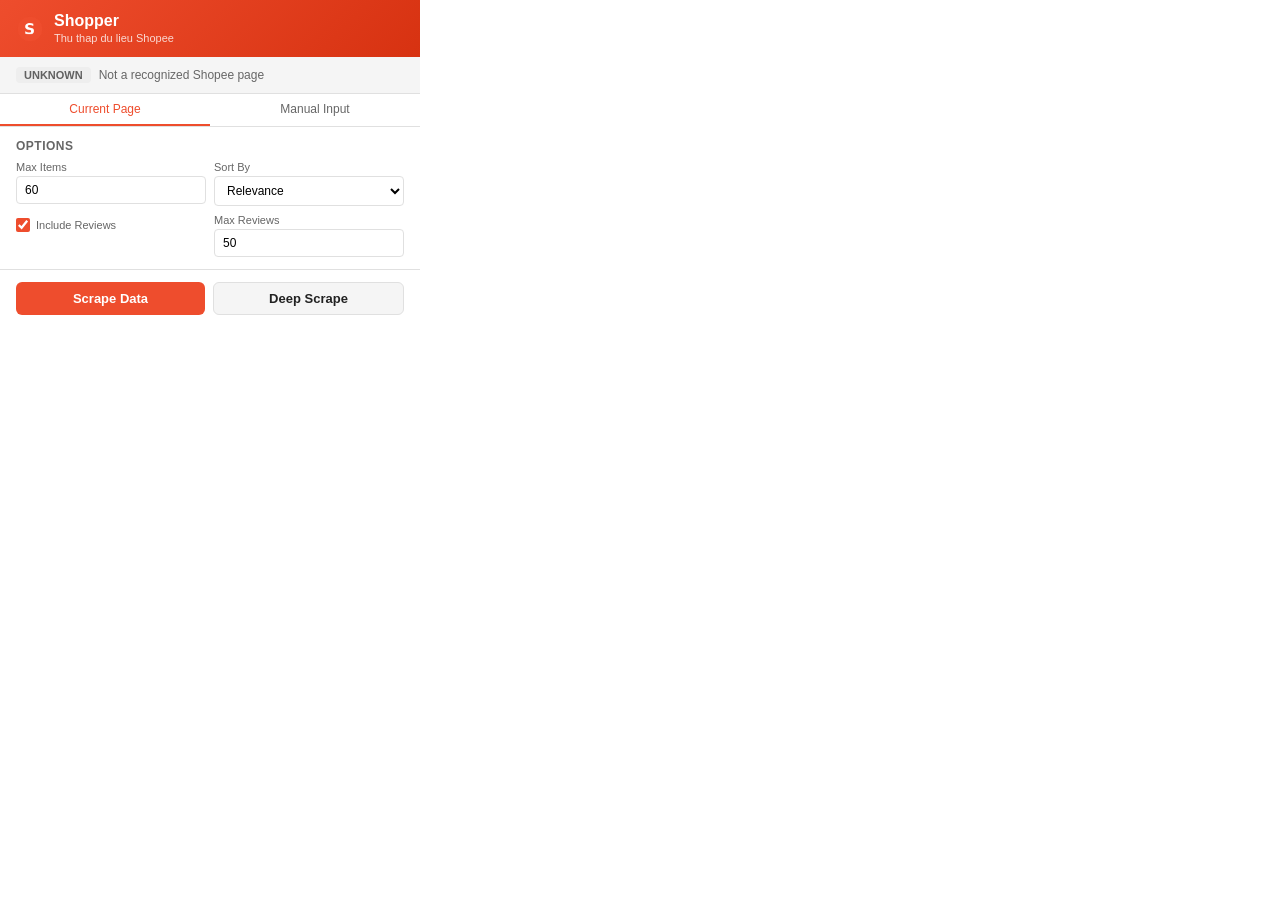
<file: extension/popup.html>
<!DOCTYPE html>
<html lang="vi">
<head>
  <meta charset="UTF-8">
  <meta name="viewport" content="width=480, initial-scale=1.0">
  <title>Shopper</title>
  <style>
    :root {
      --primary: #EE4D2D;
      --primary-dark: #D73211;
      --bg: #FFFFFF;
      --bg-secondary: #F5F5F5;
      --text: #222222;
      --text-secondary: #666666;
      --border: #E0E0E0;
      --success: #26AA99;
      --warning: #FFBF00;
      --error: #EE4D2D;
    }

    * { margin: 0; padding: 0; box-sizing: border-box; }

    body {
      width: 420px;
      font-family: -apple-system, BlinkMacSystemFont, 'Segoe UI', Roboto, sans-serif;
      font-size: 13px;
      color: var(--text);
      background: var(--bg);
    }

    .header {
      background: linear-gradient(135deg, var(--primary), var(--primary-dark));
      color: white;
      padding: 12px 16px;
      display: flex;
      align-items: center;
      gap: 10px;
    }

    .header img { width: 28px; height: 28px; border-radius: 6px; }
    .header h1 { font-size: 16px; font-weight: 600; }
    .header small { opacity: 0.8; font-size: 11px; }

    .page-info {
      background: var(--bg-secondary);
      padding: 10px 16px;
      border-bottom: 1px solid var(--border);
      display: flex;
      align-items: center;
      gap: 8px;
    }

    .badge {
      display: inline-block;
      padding: 2px 8px;
      border-radius: 4px;
      font-size: 11px;
      font-weight: 600;
      text-transform: uppercase;
    }

    .badge-product { background: #E3F2FD; color: #1565C0; }
    .badge-search { background: #FFF3E0; color: #E65100; }
    .badge-shop { background: #E8F5E9; color: #2E7D32; }
    .badge-category { background: #F3E5F5; color: #7B1FA2; }
    .badge-unknown { background: #EEEEEE; color: #616161; }

    .page-info-text {
      flex: 1;
      font-size: 12px;
      color: var(--text-secondary);
      overflow: hidden;
      text-overflow: ellipsis;
      white-space: nowrap;
    }

    .section {
      padding: 12px 16px;
      border-bottom: 1px solid var(--border);
    }

    .section-title {
      font-size: 12px;
      font-weight: 600;
      color: var(--text-secondary);
      text-transform: uppercase;
      letter-spacing: 0.5px;
      margin-bottom: 8px;
    }

    .controls {
      display: grid;
      grid-template-columns: 1fr 1fr;
      gap: 8px;
    }

    .control-group {
      display: flex;
      flex-direction: column;
      gap: 3px;
    }

    .control-group.full { grid-column: 1 / -1; }

    label {
      font-size: 11px;
      color: var(--text-secondary);
      font-weight: 500;
    }

    input, select {
      padding: 6px 8px;
      border: 1px solid var(--border);
      border-radius: 4px;
      font-size: 12px;
      outline: none;
      background: white;
    }

    input:focus, select:focus {
      border-color: var(--primary);
      box-shadow: 0 0 0 2px rgba(238, 77, 45, 0.1);
    }

    .checkbox-group {
      display: flex;
      align-items: center;
      gap: 6px;
      padding: 4px 0;
    }

    .checkbox-group input[type="checkbox"] {
      width: 14px;
      height: 14px;
      accent-color: var(--primary);
    }

    .actions {
      display: flex;
      gap: 8px;
      padding: 12px 16px;
    }

    .btn {
      flex: 1;
      padding: 8px 12px;
      border: none;
      border-radius: 6px;
      font-size: 13px;
      font-weight: 600;
      cursor: pointer;
      display: flex;
      align-items: center;
      justify-content: center;
      gap: 6px;
      transition: all 0.2s;
    }

    .btn:disabled {
      opacity: 0.5;
      cursor: not-allowed;
    }

    .btn-primary {
      background: var(--primary);
      color: white;
    }

    .btn-primary:hover:not(:disabled) {
      background: var(--primary-dark);
    }

    .btn-secondary {
      background: var(--bg-secondary);
      color: var(--text);
      border: 1px solid var(--border);
    }

    .btn-secondary:hover:not(:disabled) {
      background: var(--border);
    }

    .btn-small {
      padding: 4px 10px;
      font-size: 11px;
      flex: none;
    }

    .progress-section {
      padding: 10px 16px;
      display: none;
    }

    .progress-section.active { display: block; }

    .progress-bar-wrapper {
      background: var(--bg-secondary);
      border-radius: 4px;
      overflow: hidden;
      height: 6px;
      margin-bottom: 6px;
    }

    .progress-bar {
      height: 100%;
      background: var(--primary);
      border-radius: 4px;
      transition: width 0.3s;
      width: 0%;
    }

    .progress-text {
      font-size: 11px;
      color: var(--text-secondary);
    }

    .results-section {
      padding: 12px 16px;
      display: none;
    }

    .results-section.active { display: block; }

    .result-summary {
      background: var(--bg-secondary);
      border-radius: 6px;
      padding: 10px 12px;
      margin-bottom: 10px;
    }

    .result-summary .stat {
      display: flex;
      justify-content: space-between;
      padding: 2px 0;
      font-size: 12px;
    }

    .result-summary .stat-value {
      font-weight: 600;
      color: var(--primary);
    }

    .export-buttons {
      display: flex;
      gap: 8px;
    }

    .manual-input {
      padding: 12px 16px;
      border-bottom: 1px solid var(--border);
    }

    .manual-input input {
      width: 100%;
      padding: 8px 10px;
    }

    .error-message {
      background: #FFF3F0;
      color: var(--error);
      padding: 8px 12px;
      margin: 8px 16px;
      border-radius: 6px;
      font-size: 12px;
      display: none;
    }

    .error-message.active { display: block; }

    .not-shopee {
      padding: 40px 16px;
      text-align: center;
      color: var(--text-secondary);
    }

    .not-shopee p { margin-bottom: 12px; }

    .tab-bar {
      display: flex;
      border-bottom: 1px solid var(--border);
    }

    .tab {
      flex: 1;
      padding: 8px;
      text-align: center;
      font-size: 12px;
      font-weight: 500;
      cursor: pointer;
      border-bottom: 2px solid transparent;
      color: var(--text-secondary);
      transition: all 0.2s;
    }

    .tab.active {
      color: var(--primary);
      border-bottom-color: var(--primary);
    }

    .tab-content { display: none; }
    .tab-content.active { display: block; }
  </style>
</head>
<body>
  <div class="header">
    <img src="icons/icon48.png" alt="Shopper">
    <div>
      <h1>Shopper</h1>
      <small>Thu thap du lieu Shopee</small>
    </div>
  </div>

  <!-- Page detection info -->
  <div class="page-info" id="pageInfo">
    <span class="badge badge-unknown" id="pageBadge">...</span>
    <span class="page-info-text" id="pageText">Detecting page...</span>
  </div>

  <!-- Tab bar -->
  <div class="tab-bar">
    <div class="tab active" data-tab="current">Current Page</div>
    <div class="tab" data-tab="manual">Manual Input</div>
  </div>

  <!-- Current page tab -->
  <div class="tab-content active" id="tab-current">
    <div id="shopeeContent">
      <!-- Options -->
      <div class="section">
        <div class="section-title">Options</div>
        <div class="controls">
          <div class="control-group">
            <label>Max Items</label>
            <input type="number" id="maxItems" value="60" min="0" placeholder="0 = all">
          </div>
          <div class="control-group">
            <label>Sort By</label>
            <select id="sortBy">
              <option value="relevancy">Relevance</option>
              <option value="ctime">Latest</option>
              <option value="sales">Top Sales</option>
              <option value="price">Price</option>
            </select>
          </div>
          <div class="control-group">
            <div class="checkbox-group">
              <input type="checkbox" id="includeReviews" checked>
              <label for="includeReviews">Include Reviews</label>
            </div>
          </div>
          <div class="control-group">
            <label>Max Reviews</label>
            <input type="number" id="maxReviews" value="50" min="0">
          </div>
        </div>
      </div>

      <!-- Scrape button -->
      <div class="actions">
        <button class="btn btn-primary" id="btnScrape">
          <span>Scrape Data</span>
        </button>
        <button class="btn btn-secondary" id="btnScrapeAll" title="Scrape all products with full details">
          <span>Deep Scrape</span>
        </button>
      </div>
    </div>

    <div id="notShopee" class="not-shopee" style="display: none;">
      <p>Navigate to a Shopee page to start scraping, or use the Manual Input tab.</p>
    </div>
  </div>

  <!-- Manual input tab -->
  <div class="tab-content" id="tab-manual">
    <div class="manual-input">
      <div class="control-group">
        <label>Shopee URL or keyword</label>
        <input type="text" id="manualInput" placeholder="https://shopee.vn/... or keyword">
      </div>
    </div>
    <div class="section">
      <div class="controls">
        <div class="control-group">
          <label>Domain</label>
          <select id="manualDomain">
            <option value="shopee.vn">shopee.vn</option>
            <option value="shopee.sg">shopee.sg</option>
            <option value="shopee.com.my">shopee.com.my</option>
            <option value="shopee.co.th">shopee.co.th</option>
            <option value="shopee.tw">shopee.tw</option>
            <option value="shopee.co.id">shopee.co.id</option>
            <option value="shopee.ph">shopee.ph</option>
            <option value="shopee.com.br">shopee.com.br</option>
          </select>
        </div>
        <div class="control-group">
          <label>Max Items</label>
          <input type="number" id="manualMaxItems" value="60" min="0">
        </div>
        <div class="control-group">
          <div class="checkbox-group">
            <input type="checkbox" id="manualReviews" checked>
            <label for="manualReviews">Include Reviews</label>
          </div>
        </div>
        <div class="control-group">
          <label>Max Reviews</label>
          <input type="number" id="manualMaxReviews" value="50" min="0">
        </div>
      </div>
    </div>
    <div class="actions">
      <button class="btn btn-primary" id="btnManualScrape">
        <span>Scrape</span>
      </button>
    </div>
  </div>

  <!-- Progress -->
  <div class="progress-section" id="progressSection">
    <div class="progress-bar-wrapper">
      <div class="progress-bar" id="progressBar"></div>
    </div>
    <div class="progress-text" id="progressText">Starting...</div>
  </div>

  <!-- Error -->
  <div class="error-message" id="errorMessage"></div>

  <!-- Results -->
  <div class="results-section" id="resultsSection">
    <div class="result-summary" id="resultSummary"></div>
    <div class="export-buttons">
      <button class="btn btn-primary btn-small" id="btnExportJSON">Export JSON</button>
      <button class="btn btn-secondary btn-small" id="btnExportCSV">Export CSV</button>
      <button class="btn btn-secondary btn-small" id="btnExportReviews" style="display: none;">Reviews CSV</button>
    </div>
  </div>

  <script src="lib/shopee-api.js"></script>
  <script src="lib/exporter.js"></script>
  <script src="popup.js"></script>
</body>
</html>
</file>
